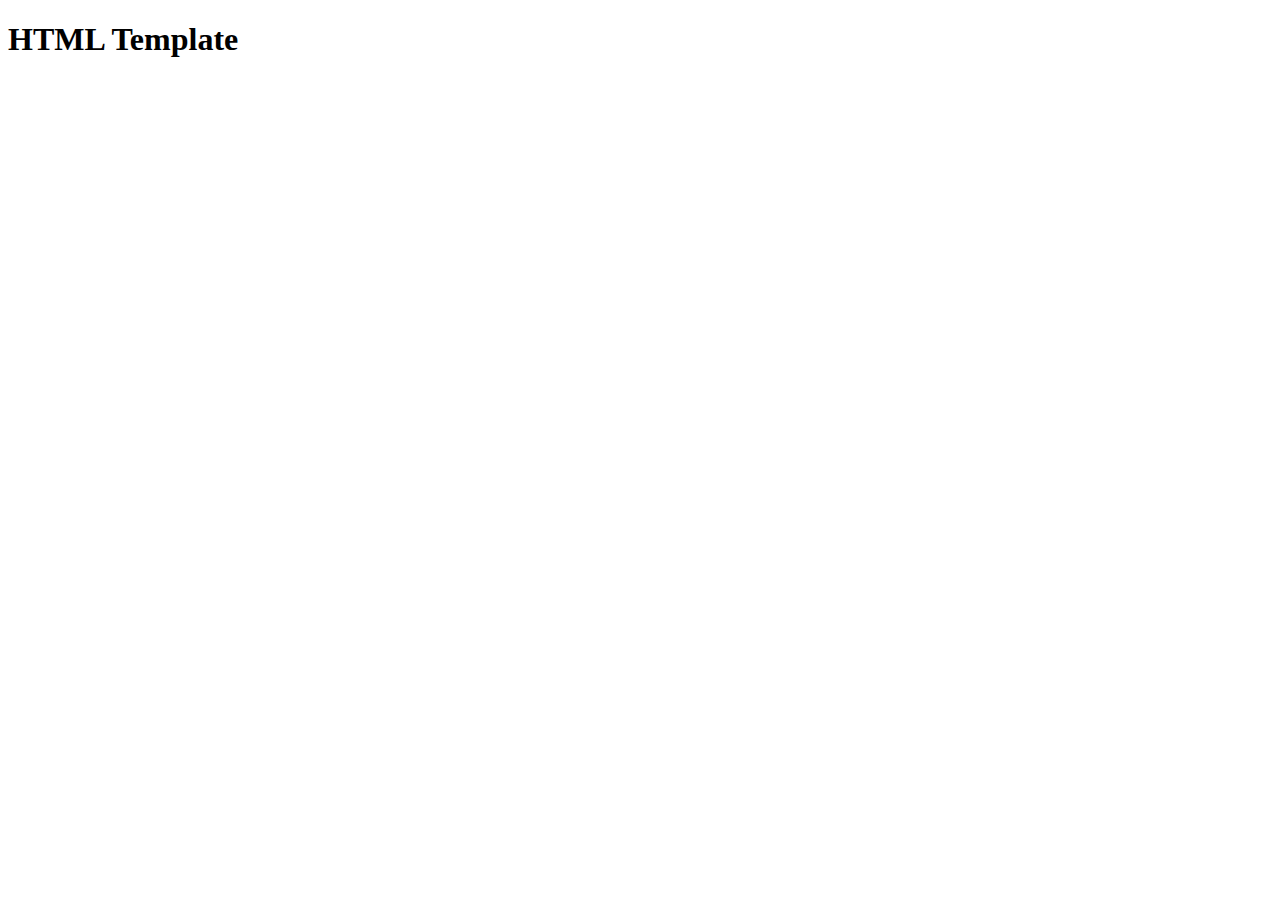
<file: restaurant/template.html>
<!DOCTYPE html>
<!--
Name: Cory Bandrowsky
Date Created: 09/01/2021
Most Recent Revision:
-->
<html>

	<head>
	
		<title>HTML Template</title>
		
	</head>

	<body>
	
		<header>
		
			<h1>HTML Template</h1>
			
		</header>
		
		<nav>
		
		</nav>
	
		<footer>
		
		</footer>
	
	</body>

</html>
</file>
